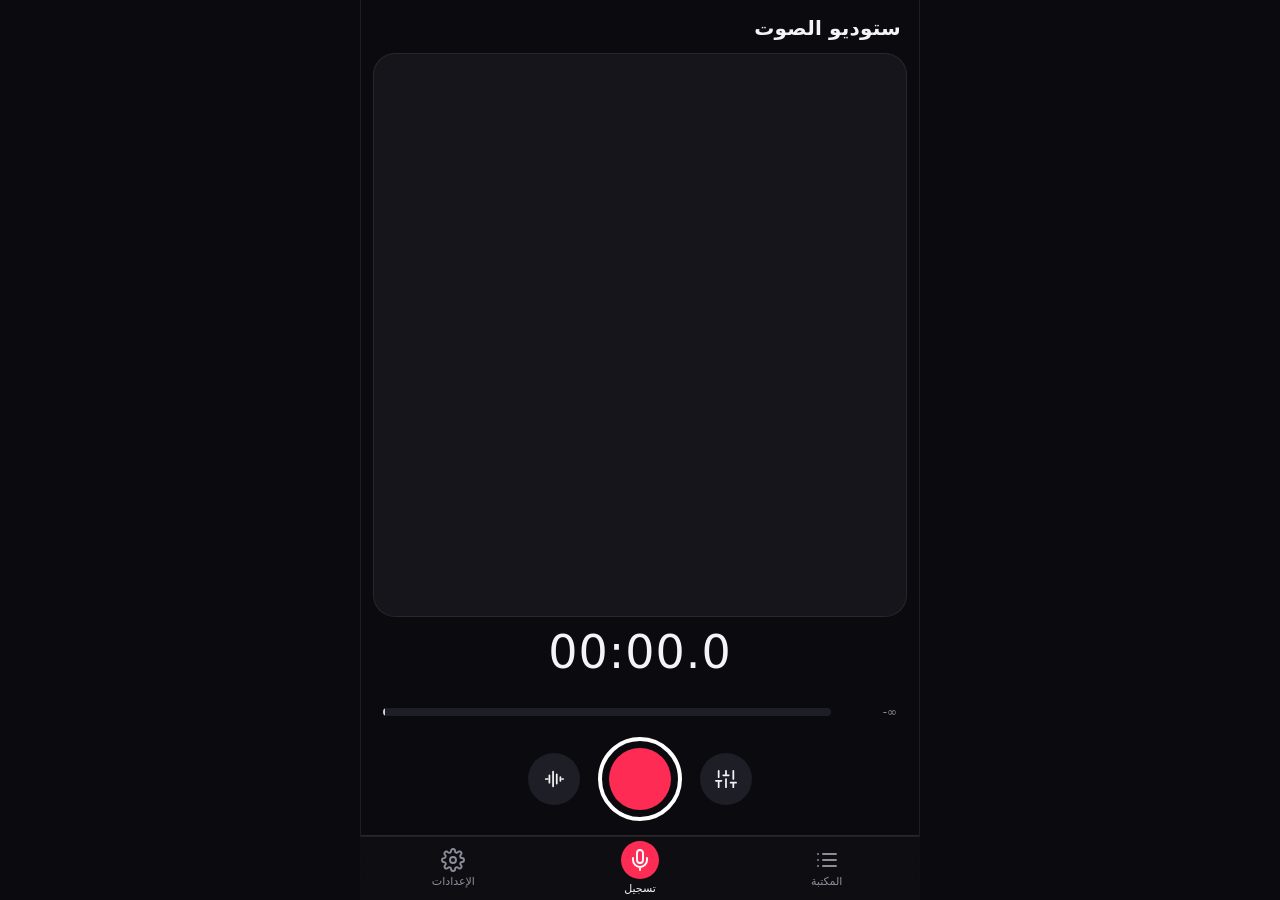
<file: index.html>
<!doctype html>
<html lang="ar" dir="rtl">
<head>
<meta charset="utf-8">
<meta name="viewport" content="width=device-width, initial-scale=1, viewport-fit=cover, user-scalable=no">
<meta name="theme-color" content="#0b0b0f">
<meta name="mobile-web-app-capable" content="yes">
<meta name="apple-mobile-web-app-capable" content="yes">
<meta name="apple-mobile-web-app-status-bar-style" content="black-translucent">
<meta name="description" content="ستوديو صوت احترافي للهاتف: تسجيل، إزالة ضوضاء، إيكوالايزر، صدى، تصدير WAV/MP3">
<title>ستوديو الصوت · Voice Studio</title>
<link rel="manifest" href="manifest.webmanifest">
<link rel="icon" href="icons/icon.svg" type="image/svg+xml">
<link rel="apple-touch-icon" href="icons/icon-192.png">
<link rel="stylesheet" href="css/app.css">
</head>
<body>
<div id="app"></div>
<div id="toast" role="status" aria-live="polite"></div>
<div id="modal-root"></div>
<noscript>يتطلب هذا التطبيق تفعيل JavaScript.</noscript>
<script type="module" src="js/app.js"></script>
</body>
</html>
</file>
<file: css/app.css>
:root {
  --bg: #0b0b0f;
  --surface: #15151b;
  --surface2: #1e1e26;
  --surface3: #292932;
  --line: rgba(255, 255, 255, .08);
  --text: #f4f4f7;
  --muted: #8d8d9a;
  --accent: #25f4ee;
  --accent-ink: #00201f;
  --rec: #fe2c55;
  --ok: #34d399;
  --warn: #ffb020;
  --bad: #ff453a;
  --radius: 16px;
  --nav-h: 64px;
  --safe-b: env(safe-area-inset-bottom, 0px);
  --safe-t: env(safe-area-inset-top, 0px);
  color-scheme: dark;
}
* { box-sizing: border-box; -webkit-tap-highlight-color: transparent; }
html, body { margin: 0; height: 100%; background: var(--bg); color: var(--text); overflow: hidden; overscroll-behavior: none; }
body { font-family: "Segoe UI", "Noto Sans Arabic", "Tajawal", system-ui, -apple-system, Roboto, sans-serif; font-size: 15px; line-height: 1.45; -webkit-font-smoothing: antialiased; user-select: none; -webkit-user-select: none; }
button { font: inherit; color: inherit; background: none; border: 0; padding: 0; cursor: pointer; touch-action: manipulation; }
input, select { font: inherit; color: inherit; }
.hidden { display: none !important; }
.svg { display: block; }
.ic { display: inline-flex; }
.flip { transform: scaleX(1); }
[dir=rtl] .flip .svg { transform: scaleX(-1); }

#app { position: fixed; inset: 0; }
.view { position: absolute; inset: 0; display: flex; flex-direction: column; padding-top: var(--safe-t); padding-bottom: calc(var(--nav-h) + var(--safe-b)); }
body.recording-active .view { padding-bottom: var(--safe-b); }
.top { display: flex; align-items: center; justify-content: space-between; padding: 14px 18px 6px; gap: 10px; }
.top h1 { margin: 0; font-size: 20px; font-weight: 700; letter-spacing: .2px; }
.top-r { display: flex; align-items: center; gap: 8px; }

/* nav */
.nav { position: fixed; inset-inline: 0; bottom: 0; height: calc(var(--nav-h) + var(--safe-b)); padding-bottom: var(--safe-b); background: rgba(15, 15, 20, .94); backdrop-filter: blur(14px); border-top: 1px solid var(--line); display: flex; justify-content: space-around; align-items: center; z-index: 20; }
.nav-i { display: flex; flex-direction: column; align-items: center; gap: 2px; font-size: 11px; color: var(--muted); min-width: 76px; padding: 6px 0; }
.nav-i.on { color: var(--text); }
.nav-i.on .svg { color: var(--accent); }
.nav-rec .svg { background: var(--rec); color: #fff; border-radius: 50%; padding: 7px; width: 38px; height: 38px; }
.nav-rec.on .svg { color: #fff; }

/* buttons */
.btn { display: inline-flex; align-items: center; justify-content: center; gap: 8px; padding: 11px 18px; border-radius: 999px; background: var(--surface3); font-weight: 600; font-size: 14px; min-height: 44px; transition: transform .1s, background .15s; }
.btn:active { transform: scale(.97); }
.btn.sm { padding: 8px 14px; font-size: 13px; min-height: 38px; }
.btn.primary { background: var(--accent); color: var(--accent-ink); }
.btn.danger { background: var(--bad); color: #fff; }
.btn.ghost { background: var(--surface2); border: 1px solid var(--line); }
.btn.block { width: 100%; }
.btn:disabled { opacity: .4; }
.ibtn { width: 44px; height: 44px; border-radius: 50%; display: inline-flex; align-items: center; justify-content: center; color: var(--text); transition: background .15s, transform .1s, opacity .15s; flex: none; }
.ibtn:active { transform: scale(.92); background: var(--surface3); }
.ibtn:disabled { opacity: .3; }
.ibtn.round { background: var(--surface2); width: 52px; height: 52px; }
.ibtn.round.on { background: var(--accent); color: var(--accent-ink); }
.ibtn.tiny { width: 36px; height: 36px; background: rgba(0,0,0,.45); backdrop-filter: blur(6px); }
.ibtn.plain { background: transparent; }
.ibtn.on { color: var(--accent); }
.ibtn.primary-i { background: var(--accent); color: var(--accent-ink); width: 38px; height: 38px; }

/* record view */
.chip-info { font-size: 12px; padding: 5px 10px; border-radius: 999px; background: var(--surface2); color: var(--muted); font-weight: 600; white-space: nowrap; }
.chip-info:empty { display: none; }
.chip-info.ok { color: var(--ok); } .chip-info.mid { color: var(--warn); } .chip-info.warn { color: var(--bad); }
.chip-info.stat { color: var(--accent); }
.rec-stage { position: relative; flex: 1; min-height: 120px; margin: 4px 12px; background: var(--surface); border-radius: 22px; border: 1px solid var(--line); overflow: hidden; }
.rec-canvas { position: absolute; inset: 0; width: 100%; height: 100%; }
.countdown { position: absolute; inset: 0; display: flex; align-items: center; justify-content: center; font-size: 120px; font-weight: 800; background: rgba(0,0,0,.55); color: #fff; }
.countdown.pop { animation: pop .85s ease-out; }
@keyframes pop { from { transform: scale(1.6); opacity: 0; } 30% { opacity: 1; } to { transform: scale(1); } }
.err-box { position: absolute; inset: 0; display: flex; flex-direction: column; align-items: center; justify-content: center; gap: 12px; padding: 24px; text-align: center; background: var(--surface); color: var(--muted); }
.err-box p { margin: 0; max-width: 300px; }
.rec-info { text-align: center; padding: 6px 0 2px; }
.rec-time { font-size: 46px; font-weight: 300; font-variant-numeric: tabular-nums; letter-spacing: 1px; direction: ltr; line-height: 1.1; }
.is-rec .rec-time { color: var(--rec); }
.rec-sub { color: var(--muted); font-size: 13px; min-height: 20px; }
.meter-wrap { display: flex; align-items: center; gap: 10px; padding: 4px 22px; direction: ltr; }
.meter { position: relative; flex: 1; height: 8px; border-radius: 6px; background: var(--surface2); overflow: hidden; }
.meter i { position: absolute; inset: 0 auto 0 0; width: 0; background: linear-gradient(90deg, var(--accent), var(--ok)); border-radius: 6px; transition: width .05s linear; }
.meter i.mid { background: linear-gradient(90deg, var(--ok), var(--warn)); } .meter i.hot { background: var(--bad); }
.meter b { position: absolute; top: 0; bottom: 0; width: 2px; background: #fff; opacity: .8; }
.m-db { font-size: 12px; color: var(--muted); width: 56px; text-align: right; font-variant-numeric: tabular-nums; }
.rec-ctl { display: flex; align-items: center; justify-content: center; gap: 18px; padding: 12px 0 14px; }
.rec-btn { width: 84px; height: 84px; border-radius: 50%; border: 4px solid #fff; display: flex; align-items: center; justify-content: center; transition: transform .12s; flex: none; }
.rec-btn:active { transform: scale(.94); }
.rec-dot { width: 62px; height: 62px; border-radius: 50%; background: var(--rec); transition: all .2s; }
.rec-btn.on .rec-dot { width: 32px; height: 32px; border-radius: 9px; }
.is-rec .rec-btn { animation: pulse 1.6s infinite; }
@keyframes pulse { 0% { box-shadow: 0 0 0 0 rgba(254, 44, 85, .5); } 70% { box-shadow: 0 0 0 16px rgba(254, 44, 85, 0); } 100% { box-shadow: 0 0 0 0 rgba(254, 44, 85, 0); } }
.rec-panel { max-height: 0; overflow: hidden; background: var(--surface); border-radius: 24px 24px 0 0; border-top: 1px solid var(--line); transition: max-height .35s cubic-bezier(.2, .8, .2, 1); display: flex; flex-direction: column; }
.panel-open .rec-panel { max-height: 48vh; }
.panel-handle { padding: 10px; display: flex; justify-content: center; cursor: pointer; }
.panel-handle span { width: 44px; height: 5px; border-radius: 3px; background: var(--surface3); }
.panel-body { overflow-y: auto; padding: 0 16px 16px; -webkit-overflow-scrolling: touch; }

/* sections & controls */
.sec { margin: 0 0 16px; }
.sec-t { font-size: 12px; font-weight: 700; color: var(--muted); text-transform: uppercase; letter-spacing: .6px; margin: 4px 2px 8px; }
.row { display: flex; gap: 8px; align-items: center; margin: 8px 0; }
.row.wrap { flex-wrap: wrap; }
.hint { color: var(--muted); font-size: 12.5px; margin: 8px 2px; }
.hint.center { text-align: center; padding: 8px; }
.sl { margin: 10px 0; direction: inherit; }
.sl-top { display: flex; justify-content: space-between; font-size: 13.5px; margin-bottom: 4px; }
.sl-val { color: var(--accent); font-variant-numeric: tabular-nums; direction: ltr; }
input[type=range] { direction: ltr; width: 100%; height: 28px; margin: 0; background: transparent; -webkit-appearance: none; appearance: none; --p: 50%; }
input[type=range]::-webkit-slider-runnable-track { height: 5px; border-radius: 3px; background: linear-gradient(90deg, var(--accent) var(--p), var(--surface3) var(--p)); }
input[type=range]::-moz-range-track { height: 5px; border-radius: 3px; background: var(--surface3); }
input[type=range]::-moz-range-progress { height: 5px; border-radius: 3px; background: var(--accent); }
input[type=range]::-webkit-slider-thumb { -webkit-appearance: none; width: 22px; height: 22px; border-radius: 50%; background: #fff; margin-top: -8.5px; box-shadow: 0 1px 6px rgba(0,0,0,.5); }
input[type=range]::-moz-range-thumb { width: 22px; height: 22px; border: 0; border-radius: 50%; background: #fff; }
.tg { display: flex; align-items: center; justify-content: space-between; gap: 12px; padding: 10px 2px; position: relative; cursor: pointer; }
.tg-l { display: flex; flex-direction: column; font-size: 14.5px; }
.tg-l small { color: var(--muted); font-size: 12px; }
.tg input { position: absolute; opacity: 0; pointer-events: none; }
.tg-sw { flex: none; width: 46px; height: 28px; border-radius: 14px; background: var(--surface3); position: relative; transition: background .2s; }
.tg-sw::after { content: ""; position: absolute; top: 3px; inset-inline-start: 3px; width: 22px; height: 22px; border-radius: 50%; background: #fff; transition: transform .2s; }
.tg input:checked ~ .tg-sw { background: var(--accent); }
.tg input:checked ~ .tg-sw::after { transform: translateX(18px); background: var(--accent-ink); }
[dir=rtl] .tg input:checked ~ .tg-sw::after { transform: translateX(-18px); }
.chips { display: flex; flex-wrap: wrap; gap: 8px; margin: 8px 0; }
.chips.scroll { flex-wrap: nowrap; overflow-x: auto; padding-bottom: 4px; scrollbar-width: none; }
.chips.scroll::-webkit-scrollbar { display: none; }
.chip { display: inline-flex; align-items: center; gap: 6px; padding: 8px 14px; border-radius: 999px; background: var(--surface2); border: 1px solid var(--line); font-size: 13px; white-space: nowrap; flex: none; }
.chip.on { background: var(--accent); color: var(--accent-ink); border-color: transparent; font-weight: 700; }
.sel, .txt { width: 100%; padding: 12px 14px; border-radius: 12px; background: var(--surface2); border: 1px solid var(--line); outline: none; user-select: text; -webkit-user-select: text; }
.txt:focus, .sel:focus { border-color: var(--accent); }
.sel { margin-bottom: 4px; }
.info-card { background: var(--surface2); border: 1px solid var(--line); border-radius: 14px; padding: 12px 14px; margin: 8px 0 14px; font-size: 13.5px; display: grid; gap: 3px; }
.info-card b { color: var(--text); } .info-card .good { color: var(--ok); } .info-card .bad { color: var(--bad); }

/* library */
.search-wrap { display: flex; align-items: center; gap: 10px; margin: 6px 16px 10px; padding: 0 14px; border-radius: 14px; background: var(--surface2); color: var(--muted); }
.search-wrap .txt { background: transparent; border: 0; padding: 12px 0; }
.lib-list { flex: 1; overflow-y: auto; padding: 0 16px 16px; display: flex; flex-direction: column; gap: 10px; -webkit-overflow-scrolling: touch; }
.card { display: flex; align-items: center; gap: 12px; padding: 10px 8px 10px 12px; background: var(--surface); border: 1px solid var(--line); border-radius: 18px; cursor: pointer; }
.card:active { background: var(--surface2); }
.thumb { width: 92px; height: 44px; border-radius: 10px; background: var(--surface2); flex: none; opacity: .9; }
.card-m { flex: 1; min-width: 0; }
.card-n { font-weight: 700; white-space: nowrap; overflow: hidden; text-overflow: ellipsis; }
.card-s { color: var(--muted); font-size: 12.5px; }
.empty { text-align: center; color: var(--muted); padding: 60px 30px; display: flex; flex-direction: column; align-items: center; gap: 10px; }

/* modals */
#modal-root { position: fixed; inset: 0; pointer-events: none; z-index: 100; }
.modal-back { position: absolute; inset: 0; background: rgba(0,0,0,.62); display: flex; align-items: flex-end; justify-content: center; opacity: 0; transition: opacity .2s; pointer-events: auto; padding-bottom: var(--safe-b); }
.modal-back.show { opacity: 1; }
.modal { width: min(520px, 100%); background: var(--surface); border-radius: 26px 26px 0 0; padding: 22px 20px 20px; transform: translateY(30px); transition: transform .25s cubic-bezier(.2,.8,.2,1); }
.modal-back.show .modal { transform: none; }
.modal h3 { margin: 0 0 12px; font-size: 17px; }
.modal p { margin: 0 0 14px; }
.modal-act { display: flex; gap: 10px; justify-content: flex-end; margin-top: 16px; }
.modal.actions { display: flex; flex-direction: column; gap: 4px; }
.act { display: flex; align-items: center; gap: 14px; padding: 14px 8px; border-radius: 12px; font-size: 15px; text-align: start; }
.act:active { background: var(--surface2); }
.act.danger { color: var(--bad); }
.modal.busy { align-items: center; text-align: center; display: flex; flex-direction: column; gap: 6px; }
.spin { width: 38px; height: 38px; border-radius: 50%; border: 4px solid var(--surface3); border-top-color: var(--accent); animation: spin 0.8s linear infinite; margin-bottom: 6px; }
@keyframes spin { to { transform: rotate(360deg); } }
.bar { width: 100%; height: 6px; border-radius: 3px; background: var(--surface3); overflow: hidden; }
.bar i { display: block; height: 100%; width: 0; background: var(--accent); transition: width .15s; }
#toast { position: fixed; inset-inline: 20px; bottom: calc(var(--nav-h) + var(--safe-b) + 18px); margin: auto; width: fit-content; max-width: 90%; background: rgba(40,40,48,.97); border: 1px solid var(--line); padding: 11px 18px; border-radius: 999px; font-size: 13.5px; z-index: 200; opacity: 0; transform: translateY(10px); transition: all .25s; pointer-events: none; text-align: center; }
#toast.show { opacity: 1; transform: none; }
body.editing #toast { bottom: calc(40vh + 10px); }

/* editor */
.editor { position: fixed; inset: 0; z-index: 50; background: var(--bg); display: flex; flex-direction: column; padding-top: var(--safe-t); }
.ed-head { display: flex; align-items: center; gap: 6px; padding: 8px 10px; }
.ed-title { flex: 1; min-width: 0; text-align: center; font-weight: 700; font-size: 15px; white-space: nowrap; overflow: hidden; text-overflow: ellipsis; padding: 8px; border-radius: 10px; }
.ed-stage { flex: 1; min-height: 0; display: flex; flex-direction: column; }
.ed-info { display: flex; align-items: flex-end; justify-content: space-between; padding: 6px 18px; gap: 8px; }
.ed-time { direction: ltr; font-variant-numeric: tabular-nums; }
.ed-time .cur { font-size: 34px; font-weight: 300; }
.ed-time .tot { font-size: 14px; color: var(--muted); margin-inline-start: 8px; }
.ed-chips { display: flex; gap: 6px; flex-wrap: wrap; justify-content: flex-end; padding-bottom: 6px; }
.tl-wrap { position: relative; flex: 1; min-height: 120px; background: linear-gradient(180deg, var(--surface), var(--bg)); border-block: 1px solid var(--line); direction: ltr; }
.tl { position: absolute; inset: 0; width: 100%; height: 100%; touch-action: none; cursor: grab; }
.ab-btn { position: absolute; top: 34px; inset-inline-start: 10px; display: flex; align-items: center; gap: 6px; padding: 6px 12px; border-radius: 999px; font-size: 12px; font-weight: 700; background: rgba(0,0,0,.55); backdrop-filter: blur(6px); direction: inherit; }
.ab-btn.on { background: var(--warn); color: #201400; }
.zoom-box { position: absolute; bottom: 8px; inset-inline-end: 10px; display: flex; gap: 6px; }
.spec { width: 100%; height: 38px; display: block; }
.ed-transport { direction: ltr; display: flex; align-items: center; justify-content: space-between; padding: 6px 10px; }
.play-btn { width: 60px; height: 60px; border-radius: 50%; background: #fff; color: #000; display: flex; align-items: center; justify-content: center; flex: none; box-shadow: 0 4px 18px rgba(0,0,0,.4); }
.play-btn:active { transform: scale(.94); }
.ed-bottom { background: var(--surface); border-radius: 22px 22px 0 0; border-top: 1px solid var(--line); padding-bottom: var(--safe-b); position: relative; }
.toolbar { display: flex; gap: 2px; overflow-x: auto; padding: 10px 8px; scrollbar-width: none; }
.toolbar::-webkit-scrollbar { display: none; }
.tool { position: relative; flex: none; width: 68px; display: flex; flex-direction: column; align-items: center; gap: 5px; padding: 8px 0; border-radius: 14px; font-size: 11.5px; color: #cfcfd8; }
.tool:active { background: var(--surface2); }
.tool.on { color: var(--accent); }
.tool .dot { position: absolute; top: 6px; inset-inline-end: 16px; width: 7px; height: 7px; border-radius: 50%; background: var(--accent); }
.tool-panel { display: flex; flex-direction: column; max-height: 42vh; }
.p-head { display: flex; align-items: center; gap: 8px; padding: 10px 14px 6px; }
.p-title { flex: 1; font-weight: 700; font-size: 15px; }
.p-reset { font-size: 12.5px; color: var(--muted); padding: 8px 12px; border-radius: 999px; background: var(--surface2); }
.p-body { overflow-y: auto; padding: 4px 16px 18px; -webkit-overflow-scrolling: touch; }
.preset-grid { display: grid; grid-template-columns: repeat(auto-fill, minmax(92px, 1fr)); gap: 10px; margin-bottom: 8px; }
.preset { display: flex; flex-direction: column; align-items: center; gap: 8px; padding: 14px 6px; background: var(--surface2); border: 1px solid var(--line); border-radius: 16px; font-size: 12.5px; text-align: center; }
.preset:active { background: var(--surface3); border-color: var(--accent); }
.preset .svg { color: var(--accent); }
.tiles { display: grid; grid-template-columns: repeat(auto-fill, minmax(104px, 1fr)); gap: 8px; margin: 6px 0; }
.btn.tile { flex-direction: column; border-radius: 14px; padding: 12px 6px; gap: 6px; font-size: 12px; background: var(--surface2); border: 1px solid var(--line); text-align: center; min-height: 66px; }
.btn.tile.danger { background: var(--surface2); color: var(--bad); }
.eq-curve { width: 100%; display: block; margin: 8px 0; border-radius: 12px; background: var(--surface2); }
.eq-bands { display: flex; justify-content: space-between; gap: 4px; direction: ltr; margin-bottom: 8px; }
.eq-b { flex: 1; display: flex; flex-direction: column; align-items: center; gap: 6px; font-size: 11px; color: var(--muted); }
.eq-b small { font-size: 10.5px; color: var(--accent); }
.vs { position: relative; width: 36px; height: 130px; touch-action: none; cursor: pointer; }
.vs::before { content: ""; position: absolute; inset-block: 0; left: 50%; width: 5px; margin-left: -2.5px; border-radius: 3px; background: var(--surface3); }
.vs .vzero { position: absolute; left: 6px; right: 6px; top: 50%; height: 1px; background: rgba(255,255,255,.25); }
.vs .vfill { position: absolute; left: 50%; width: 5px; margin-left: -2.5px; background: var(--accent); border-radius: 3px; }
.vs .vknob { position: absolute; left: 50%; width: 22px; height: 22px; margin-left: -11px; border-radius: 50%; background: #fff; box-shadow: 0 1px 6px rgba(0,0,0,.5); bottom: 50%; }
.mk { display: flex; align-items: center; gap: 4px; margin: 6px 0; background: var(--surface2); border-radius: 12px; padding: 4px 6px; }
.mk-go { flex: 1; display: flex; align-items: center; gap: 10px; padding: 8px; text-align: start; color: #ffd60a; min-width: 0; }
.mk-go b { color: var(--text); direction: ltr; font-variant-numeric: tabular-nums; }
.mk-go span { color: var(--muted); overflow: hidden; text-overflow: ellipsis; white-space: nowrap; }
.export-result { margin-top: 16px; display: flex; flex-direction: column; gap: 10px; }
.ok-badge { color: var(--ok); font-weight: 700; }
.result-audio { width: 100%; }
.p-body .btn.block { margin-top: 6px; }
@media (min-width: 720px) {
  #app, .editor { max-width: 560px; margin-inline: auto; border-inline: 1px solid var(--line); }
  .nav { max-width: 560px; margin-inline: auto; }
}
@media (max-height: 640px) {
  .rec-time { font-size: 34px; }
  .rec-btn { width: 68px; height: 68px; } .rec-dot { width: 48px; height: 48px; }
  .tool-panel { max-height: 48vh; }
}
@media (prefers-reduced-motion: reduce) { * { animation: none !important; transition: none !important; } }

.ed-chips .chip-info, .rec-sub bdi { direction: ltr; unicode-bidi: isolate; }
.info-card .meta { display: flex; gap: 6px 14px; flex-wrap: wrap; color: var(--muted); } .info-card bdi { unicode-bidi: isolate; }
</file>
